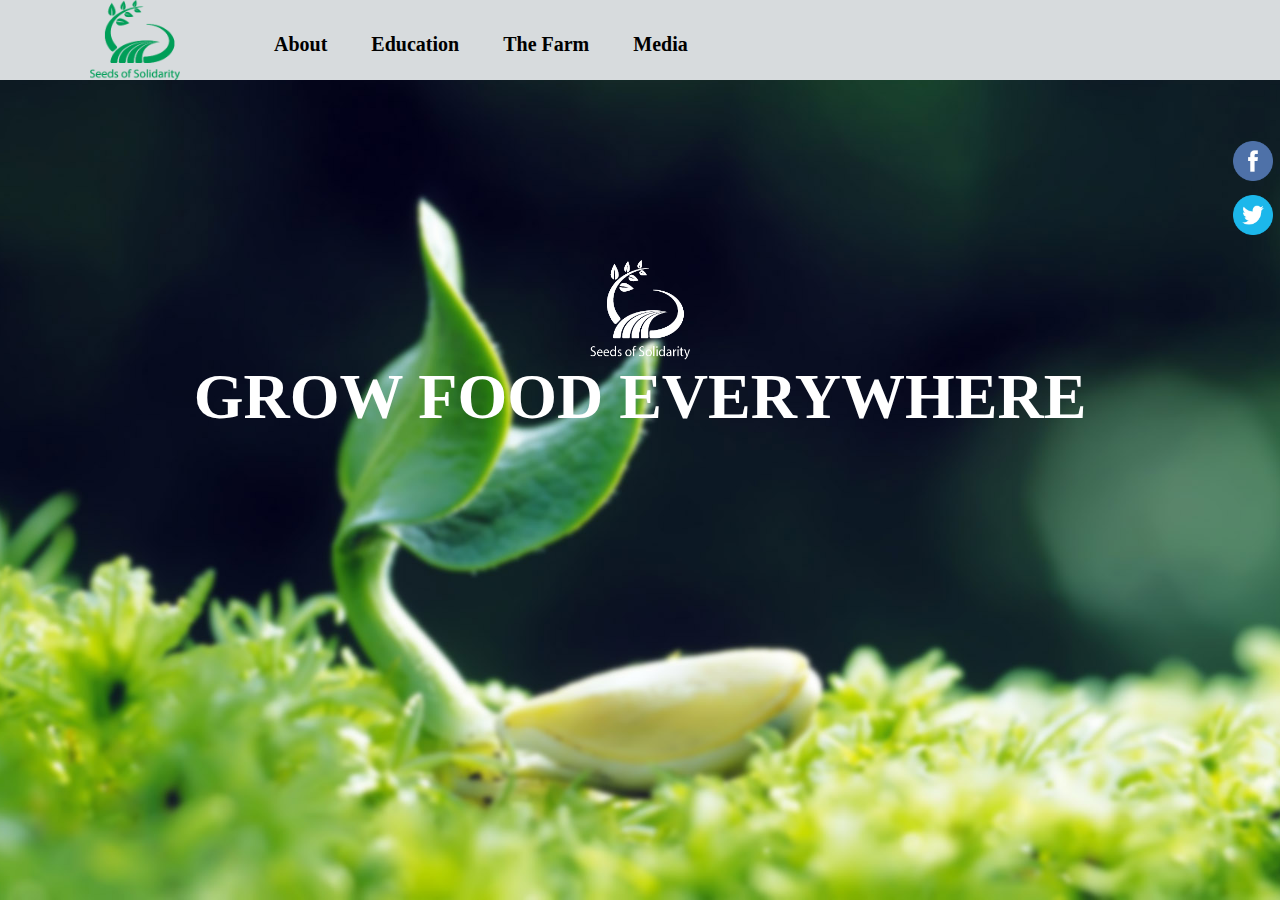
<file: index.html>
<!DOCTYPE html>
<html>
  <head>
    <meta charset="utf-8" />
    <meta name="viewport" content="width=device-width, initial-scale=1.0" />

    <title>Seeds Of Solidarity</title>
    <link href="style.css" rel="stylesheet" type="text/css" />
  </head>

  <body>
    <header id="showcase">
      <nav class="nav-main">
        <div class="logo_container">
          <a href="index.html"
            ><img src="images/SeedsLogo.png" width="90" height="80"
          /></a>
        </div>

        <ul>
          <li>
            <a href="#" class="nav-item">About</a>
            <div class="nav-content">
              <div class="nav-sub">
                <ul>
                  <li><a href="about.html">About Us</a></li>
                  <li><a href="community.html">Community</a></li>
                </ul>
              </div>
            </div>

            <a href="education.html" class="nav-item">Education</a>
            <a href="thefarm.html" class="nav-item">The Farm</a>
            <a href="media.html" class="nav-item">Media</a>
          </li>
        </ul>
      </nav>

      <br /><br /><br /><a href="http://www.facebook.com"
        ><img
          src="images/facebook.png"
          height="40"
          width="40"
          align="right"
          style="padding:7px;"
          ;/></a
      ><br /><br /><br />
      <a href="http://www.twitter.com"
        ><img
          src="images/twitter.png"
          height="40"
          width="40"
          align="right"
          style="padding:7px;"
          ;/></a
      ><br /><br /><br /><br />

      <img
        src="images/SeedsLogoWhite.png"
        height="100"
        width="100"
        style="display: block; margin-left: auto; margin-right: auto;"
      />
      <h3 align="center" style="font-size:5vw">GROW FOOD EVERYWHERE</h3>
    </header>
  </body>
</html>
</file>
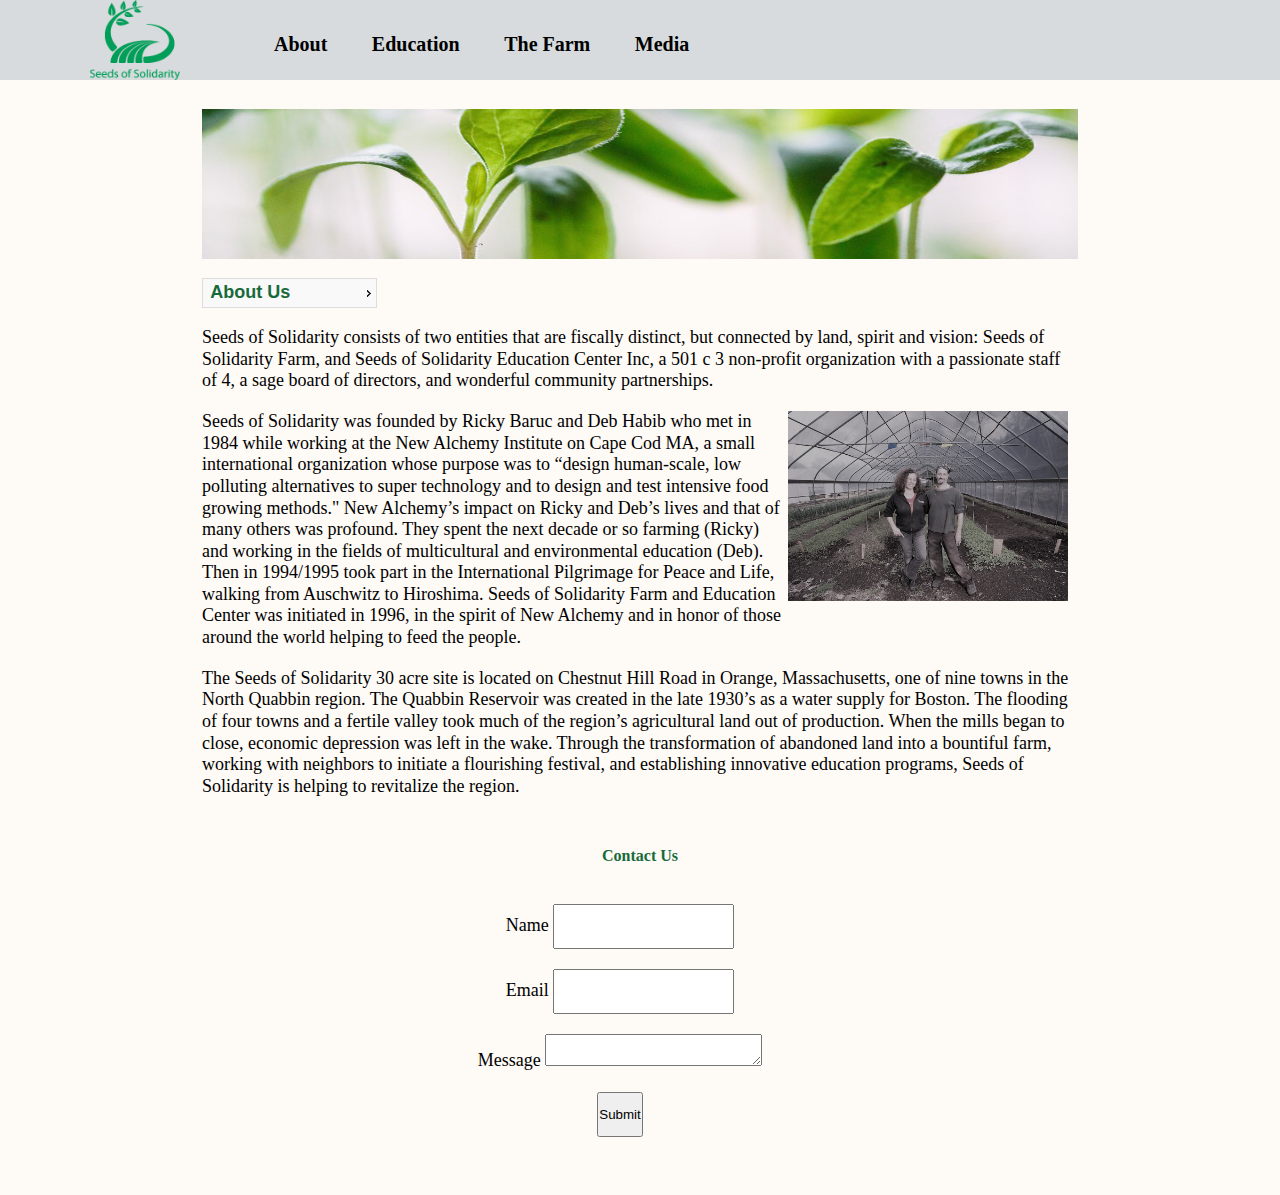
<file: about.html>
<!DOCTYPE html>
<html>
  <head>
    <meta charset="utf-8" />
    <meta
      name="viewport"
      content="width=device-width, initial-scale=1, shrink-to-fit=no"
    />
    <title>Seeds Of Solidarity</title>

    <link href="style.css" rel="stylesheet" type="text/css" />
    <link href="_css/site.css" rel="stylesheet" />
    <link href="_css/jquery-ui.min.css" rel="stylesheet" />

    <style>
      .ui-menu {
        width: 20%;
      }

      .ui-menu .ui-menu {
        width: 100%;
      }

      #signup label.error {
        font-size: 0.8em;
        color: #186a3b;
        font-weight: bold;
        display: block;
        margin-left: 215px;
      }
      #signup input.error,
      #signup select.error {
        background: #f36756;
        border: 1px solid #186a3b;
      }
    </style>

    <script src="_js/jquery.min.js"></script>
    <script src="_js/jquery-ui.min.js"></script>
    <script src="jquery_validate/jquery.validate.min.js"></script>

    <script>
      $(document).ready(function() {
        var newPhoto = new Image();
        newPhoto.src = "images/debandrick.jpg";
        var oldSrc = $("#photo").attr("src");
        $("#photo").hover(
          function() {
            $(this).attr("src", newPhoto.src);
          },
          function() {
            $(this).attr("src", oldSrc);
          }
        );
      }); //end ready

      $(document).ready(function() {
        $("#signup").validate({
          rules: {
            email: {
              required: true,
              email: true
            }
          }, //end rules
          messages: {
            email: {
              required: "Please supply an e-mail address.",
              email:
                "This is not a valid email address. Email will not be sent. Please re-enter a vaid e-mail address."
            }
          },
          errorPlacement: function(error, element) {
            if (element.is(":radio") || element.is(":checkbox")) {
              error.appendTo(element.parent());
            } else {
              error.insertAfter(element);
            }
          }
        }); // end validate

        $("#submit").click(function(event) {
          var useremail = $("#email").val();
          if (
            useremail.toLocaleLowerCase().endsWith(".com") ||
            useremail.toLocaleLowerCase().endsWith(".org") ||
            useremail.toLocaleLowerCase().endsWith(".net")
          ) {
          } else {
            alert(
              "**MESSAGE WILL NO BE SENT** Please enter an email address that ends with a domain of '.com', '.org', or '.net'."
            );
            event.preventDefault();
            $("#email").focus();
          }
        }); //end email domain check
      }); // end ready

      $(document).ready(function() {
        $("#menu").menu();
      }); // end ready
    </script>
  </head>

  <body>
    <nav class="nav-main">
      <div class="logo_container">
        <a href="index.html"
          ><img src="images/SeedsLogo.png" width="90" height="80"
        /></a>
      </div>

      <ul>
        <li>
          <a href="#" class="nav-item">About</a>
          <div class="nav-content">
            <div class="nav-sub">
              <ul>
                <li><a href="#">About Us</a></li>
                <li><a href="community.html">Community</a></li>
              </ul>
            </div>
          </div>

          <a href="education.html" class="nav-item">Education</a>
          <a href="thefarm.html" class="nav-item">The Farm</a>
          <a href="media.html" class="nav-item">Media</a>
        </li>
      </ul>
    </nav>

    <br />
    <div class="content2">
      <img
        style="display: block; margin-left: auto; margin-right: auto;"
        src="images/Seeds3.jpg"
        width="100%"
        height="150"
      /><br />
      <ul id="menu">
        <li>
          <a href="#">About Us</a>
          <ul>
            <li><a href="community.html">Community</a></li>
          </ul>
        </li>
      </ul>
      <br />
      <p>
        Seeds of Solidarity consists of two entities that are fiscally distinct,
        but connected by land, spirit and vision: Seeds of Solidarity Farm, and
        Seeds of Solidarity Education Center Inc, a 501 c 3 non-profit
        organization with a passionate staff of 4, a sage board of directors,
        and wonderful community partnerships.
      </p>
      <br />
      <p>
        <img
          id="photo"
          style="float: right; margin: 0px 10px 5px 5px;"
          src="images/debandrick2.jpg"
          width="280"
        />Seeds of Solidarity was founded by Ricky Baruc and Deb Habib who met
        in 1984 while working at the New Alchemy Institute on Cape Cod MA, a
        small international organization whose purpose was to “design
        human-scale, low polluting alternatives to super technology and to
        design and test intensive food growing methods." New Alchemy’s impact on
        Ricky and Deb’s lives and that of many others was profound. They spent
        the next decade or so farming (Ricky) and working in the fields of
        multicultural and environmental education (Deb). Then in 1994/1995 took
        part in the International Pilgrimage for Peace and Life, walking from
        Auschwitz to Hiroshima. Seeds of Solidarity Farm and Education Center
        was initiated in 1996, in the spirit of New Alchemy and in honor of
        those around the world helping to feed the people.
      </p>
      <br />
      <p>
        The Seeds of Solidarity 30 acre site is located on Chestnut Hill Road in
        Orange, Massachusetts, one of nine towns in the North Quabbin region.
        The Quabbin Reservoir was created in the late 1930’s as a water supply
        for Boston. The flooding of four towns and a fertile valley took much of
        the region’s agricultural land out of production. When the mills began
        to close, economic depression was left in the wake. Through the
        transformation of abandoned land into a bountiful farm, working with
        neighbors to initiate a flourishing festival, and establishing
        innovative education programs, Seeds of Solidarity is helping to
        revitalize the region.
      </p>
    </div>
    <br /><br />

    <h6 align="center">Contact Us</h6>
    <br />

    <div class="content">
      <form action="about.html" method="post" name="signup" id="signup">
        <div class="content">
          <label for="name" class="label">Name</label>
          <input
            name="name"
            type="text"
            class="required"
            id="name"
            title="Please type your name."
          />
        </div>

        <div class="content">
          <label for="email" class="label">Email</label>
          <input name="email" type="text" id="email" />
        </div>

        <div class="content">
          <label for="comments" class="label">Message</label>
          <textarea
            name="comments"
            cols="25"
            rows="2.5"
            id="comments"
          ></textarea>
        </div>

        <div class="content">
          <input type="submit" name="submit" id="submit" value="Submit" />
        </div>
      </form>
    </div>
    <br /><br />
  </body>
</html>
</file>
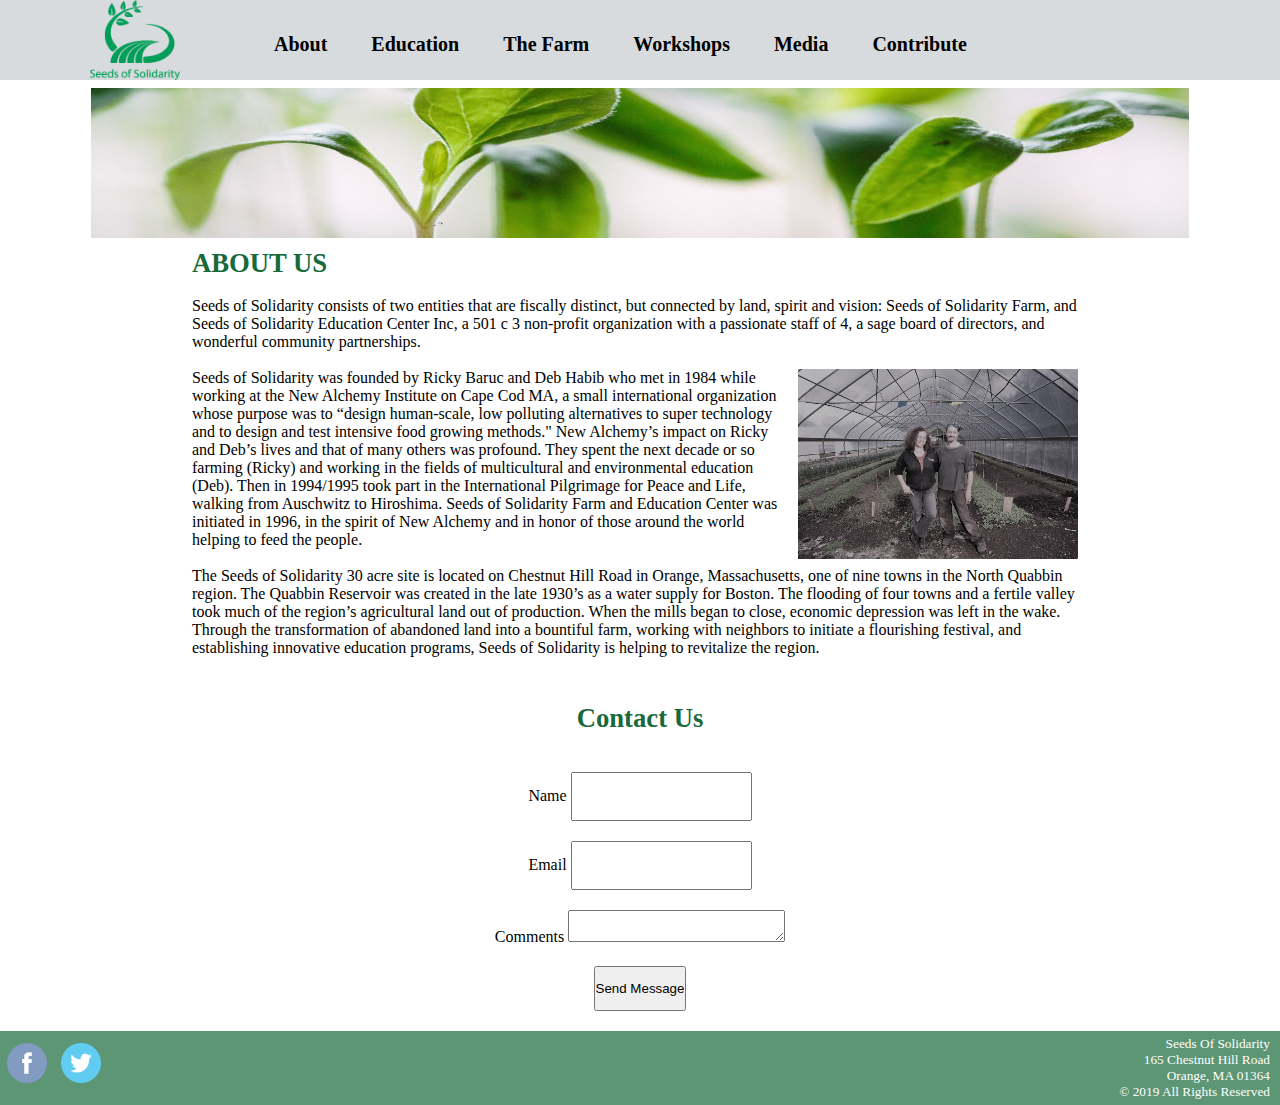
<file: about3.html>
<!doctype html>
<html>
<head>
<meta charset="utf-8">
<meta name="viewport" content="width=device-width, initial-scale=1, shrink-to-fit=no">
<title>Seeds Of Solidarity</title>
<link href="style.css" rel="stylesheet" type="text/css">
<style>

#signup label.error {
  font-size: 0.8em;
  color: #186A3B;
  font-weight: bold;
  display: block;
  margin-left: 215px;
}
#signup  input.error, #signup select.error  {
  background: #F36756;
  border: 1px solid #186A3B ;
}
</style>

<script src="_js/jquery.min.js"></script>
<script src="jquery_validate/jquery.validate.min.js"></script>
<script>
$(document).ready(function() {
 var newPhoto = new Image();
 newPhoto.src = 'images/debandrick.jpg';
 var oldSrc=$('#photo').attr('src');
 $('#photo').hover(
function() {
  $(this).attr('src' , newPhoto.src);
},
function() {
  $(this).attr('src' , oldSrc);
});
}); //end ready

$(document).ready(function() {
 $('#signup').validate({
   rules: {
     email: {
        required: true,
        email: true
     }
  }, //end rules
   messages: {
      email: {
         required: "Please supply an e-mail address.",
         email: "This is not a valid email address. Email will not be sent. Please re-enter a vaid e-mail address."

       }
  },
   errorPlacement: function(error, element) {
       if ( element.is(":radio") || element.is(":checkbox")) {
          error.appendTo( element.parent());
        } else {
          error.insertAfter(element);
        }
    }

  }); // end validate

  $('#submit').click(function (event) {
     var useremail = $('#email').val();
     if (useremail.toLocaleLowerCase().endsWith(".com")
       || useremail.toLocaleLowerCase().endsWith(".org")
       || useremail.toLocaleLowerCase().endsWith(".net")) {
     }  else {
       alert("**MESSAGE WILL NO BE SENT** Please enter an email address that ends with a domain of '.com', '.org', or '.net'.");
       event.preventDefault();
       $('#email').focus();
     }
   }); //end email domain check
}); // end ready

</script>
</head>

<body>
	<nav class="nav-main">

			  <div class="logo_container">
				  <a href="index.html"><img src="images/SeedsLogo.png" width="90" height="80" /></a>
			  </div>

		      <ul>
				 <li>
				     <a href="#" class="nav-item">About</a>
					  <div class="nav-content">
				       <div class="nav-sub">
					      <ul>
							  <li><a href="#">About Us</a></li>
							  <li><a href="staff.html">Meet Our Staff</a></li>
							  <li><a href="community.html">Community</a></li>

						  </ul>
					   </div>
					  </div>

					 <a href="education.html" class="nav-item">Education</a>
					 <a href="thefarm.html" class="nav-item">The Farm</a>
					  <a href="workshop.html" class="nav-item">Workshops</a>
					  <a href="media.html"class="nav-item">Media</a>
					 <a href="contribute.html" class="nav-item">Contribute</a>
				 </li>

			 </ul>








	</nav>


	<img style="display: block; margin-left: auto; margin-right: auto;" src="images/Seeds3.jpg" width="85.8%" height="150" />

	<div class="content">
	<h1>ABOUT US</h1><br>
	<p>Seeds of Solidarity consists of  two entities that are fiscally distinct, but connected by land, spirit and vision: Seeds of Solidarity Farm, and Seeds of Solidarity Education Center Inc, a 501 c 3 non-profit organization with a passionate staff of 4, a sage board of directors, and wonderful community partnerships.</p><br>
	<p><img id="photo" style="float: right; margin: 0px 10px 5px 5px;" src="images/debandrick2.jpg" width="280" />Seeds of Solidarity was founded by Ricky Baruc and Deb Habib who met in 1984 while working at the New Alchemy Institute on Cape Cod MA, a small international organization whose purpose was to “design human-scale, low polluting alternatives to super technology and to design and test intensive food growing methods." New Alchemy’s impact on Ricky and Deb’s lives and that of many others was profound. They spent the next decade or so farming (Ricky) and working in the fields of multicultural and environmental education (Deb). Then in 1994/1995 took part in the International Pilgrimage for Peace and Life, walking from Auschwitz to Hiroshima.  Seeds of Solidarity Farm and Education Center was initiated in 1996, in the spirit of New Alchemy and in honor of those around the world helping to feed the people.</p><br>
	<p>The Seeds of Solidarity 30 acre site is located on Chestnut Hill Road in Orange, Massachusetts, one of nine towns in the North Quabbin region. The Quabbin Reservoir was created in the late 1930’s as a water supply for Boston. The flooding of four towns and a fertile valley took much of the region’s agricultural land out of production. When the mills began to close, economic depression was left in the wake. Through the transformation of abandoned land into a bountiful farm, working with neighbors to initiate a flourishing festival, and establishing innovative education programs, Seeds of Solidarity is helping to revitalize the region.</p>

	</div><br><br>



	<h1 align="center">Contact Us</h1><br>



  	<div class="content">


  		<form action="about.html" method="post" name="signup" id="signup">
  			<div class="content">
  				<label for="name" class="label">Name</label>
  				<input name="name" type="text" class="required" id="name" title="Please type your name.">
  			</div>

  			<div class="content">
  				<label for="email" class="label">Email</label>
  				<input name="email" type="text" id="email">
  			</div>

        <div class="content">
  				<label for="comments" class="label">Comments</label>
  				<textarea name="comments" cols="25" rows="2.5" id="comments"></textarea>
  			</div>

  			<div class="content">
  				<input type="submit" name="submit" id="submit" value="Send Message">
  			</div>
  		</form>

  	</div>


	<div class="footer">
		<div class="footer_text">

	<a href="http://www.facebook.com"><img src="images/facebook.png"  height="40" width="40" align="left" style="padding:7px;";/></a>
	<a href="http://www.twitter.com"><img src="images/twitter.png"  height="40" width="40" align="left" style="padding:7px;";/></a>
    <p align="right">Seeds Of Solidarity </p>
	<p align="right">165 Chestnut Hill Road  </p>
	<p align="right">Orange, MA 01364</p>
	<p align="right">&copy; 2019 All Rights Reserved</p>
		</div>
    </div>

</body>
</html>
</file>
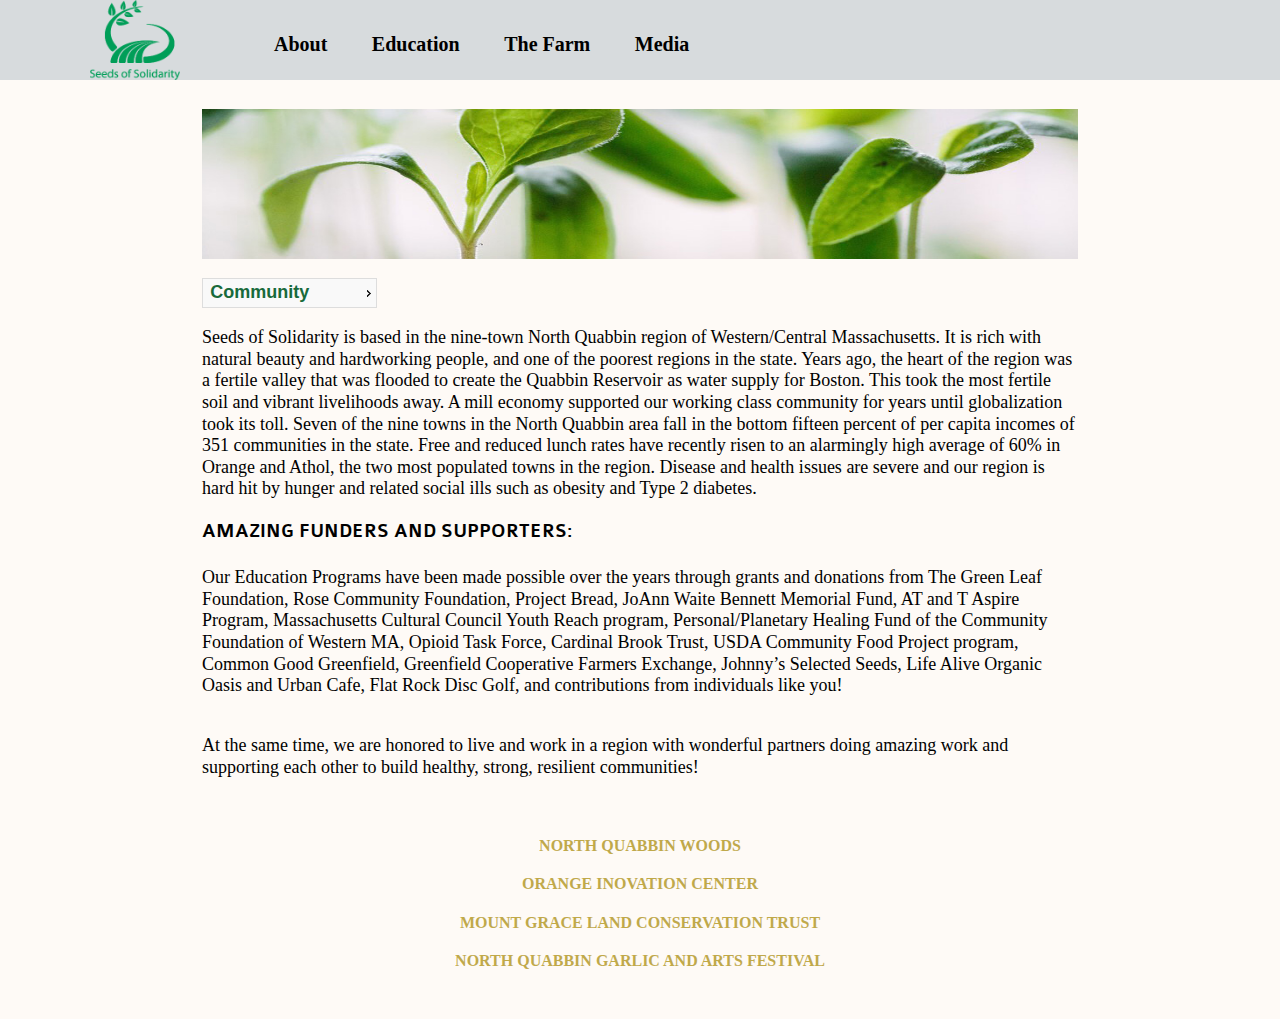
<file: community.html>
<!DOCTYPE html>
<html>
  <head>
    <meta charset="utf-8" />
    <meta
      name="viewport"
      content="width=device-width, initial-scale=1, shrink-to-fit=no"
    />
    <title>Seeds Of Solidarity</title>
    <link href="style.css" rel="stylesheet" type="text/css" />
    <link href="_css/site.css" rel="stylesheet" />
    <link href="_css/jquery-ui.min.css" rel="stylesheet" />

    <style>
      .ui-menu {
        width: 20%;
      }

      .ui-menu .ui-menu {
        width: 100%;
      }
    </style>

    <script src="_js/jquery.min.js"></script>
    <script src="_js/jquery-ui.min.js"></script>

    <script>
      $(document).ready(function() {
        $("#menu").menu();
      }); // end ready
    </script>
  </head>

  <body>
    <nav class="nav-main">
      <div class="logo_container">
        <a href="index.html"
          ><img src="images/SeedsLogo.png" width="90" height="80"
        /></a>
      </div>

      <ul>
        <li>
          <a href="#" class="nav-item">About</a>
          <div class="nav-content">
            <div class="nav-sub">
              <ul>
                <li><a href="about.html">About Us</a></li>
                <li><a href="#">Community</a></li>
              </ul>
            </div>
          </div>

          <a href="education.html" class="nav-item">Education</a>
          <a href="thefarm.html" class="nav-item">The Farm</a>
          <a href="media.html" class="nav-item">Media</a>
        </li>
      </ul>
    </nav>

    <br />
    <div class="content2">
      <img
        style="display: block; margin-left: auto; margin-right: auto;"
        src="images/Seeds3.jpg"
        width="100%"
        height="150"
      /><br />
      <ul id="menu">
        <li>
          <a href="#">Community</a>
          <ul>
            <li><a href="about.html">About Us</a></li>
          </ul>
        </li>
      </ul>
      <br />
      <p>
        Seeds of Solidarity is based in the nine-town North Quabbin region of
        Western/Central Massachusetts. It is rich with natural beauty and
        hardworking people, and one of the poorest regions in the state. Years
        ago, the heart of the region was a fertile valley that was flooded to
        create the Quabbin Reservoir as water supply for Boston. This took the
        most fertile soil and vibrant livelihoods away. A mill economy supported
        our working class community for years until globalization took its toll.
        Seven of the nine towns in the North Quabbin area fall in the bottom
        fifteen percent of per capita incomes of 351 communities in the state.
        Free and reduced lunch rates have recently risen to an alarmingly high
        average of 60% in Orange and Athol, the two most populated towns in the
        region. Disease and health issues are severe and our region is hard hit
        by hunger and related social ills such as obesity and Type 2 diabetes.
      </p>
      <br />

      <h2>Amazing Funders and Supporters:</h2>
      <br />
      <p>
        Our Education Programs have been made possible over the years through
        grants and donations from The Green Leaf Foundation, Rose Community
        Foundation, Project Bread, JoAnn Waite Bennett Memorial Fund, AT and T
        Aspire Program, Massachusetts Cultural Council Youth Reach program,
        Personal/Planetary Healing Fund of the Community Foundation of Western
        MA, Opioid Task Force, Cardinal Brook Trust, USDA Community Food Project
        program, Common Good Greenfield, Greenfield Cooperative Farmers
        Exchange, Johnny’s Selected Seeds, Life Alive Organic Oasis and Urban
        Cafe, Flat Rock Disc Golf, and contributions from individuals like you!
      </p>
      <br /><br />
      <p>
        At the same time, we are honored to live and work in a region with
        wonderful partners doing amazing work and supporting each other to build
        healthy, strong, resilient communities!
      </p>
      <br /><br /><br />

      <h5 align="center">
        <a
          href="http://www.northquabbinwoods.org/"
          style="text-decoration: none"
          >NORTH QUABBIN WOODS</a
        >
      </h5>
      <br />
      <h5 align="center">
        <a
          href="https://www.orange-innovation.com/"
          style="text-decoration: none"
          >ORANGE INOVATION CENTER</a
        >
      </h5>
      <br />
      <h5 align="center">
        <a href="https://www.mountgrace.org/" style="text-decoration: none"
          >MOUNT GRACE LAND CONSERVATION TRUST</a
        >
      </h5>
      <br />
      <h5 align="center">
        <a href="https://garlicandarts.org/" style="text-decoration: none"
          >NORTH QUABBIN GARLIC AND ARTS FESTIVAL</a
        >
      </h5>
    </div>
    <br /><br />
  </body>
</html>
</file>
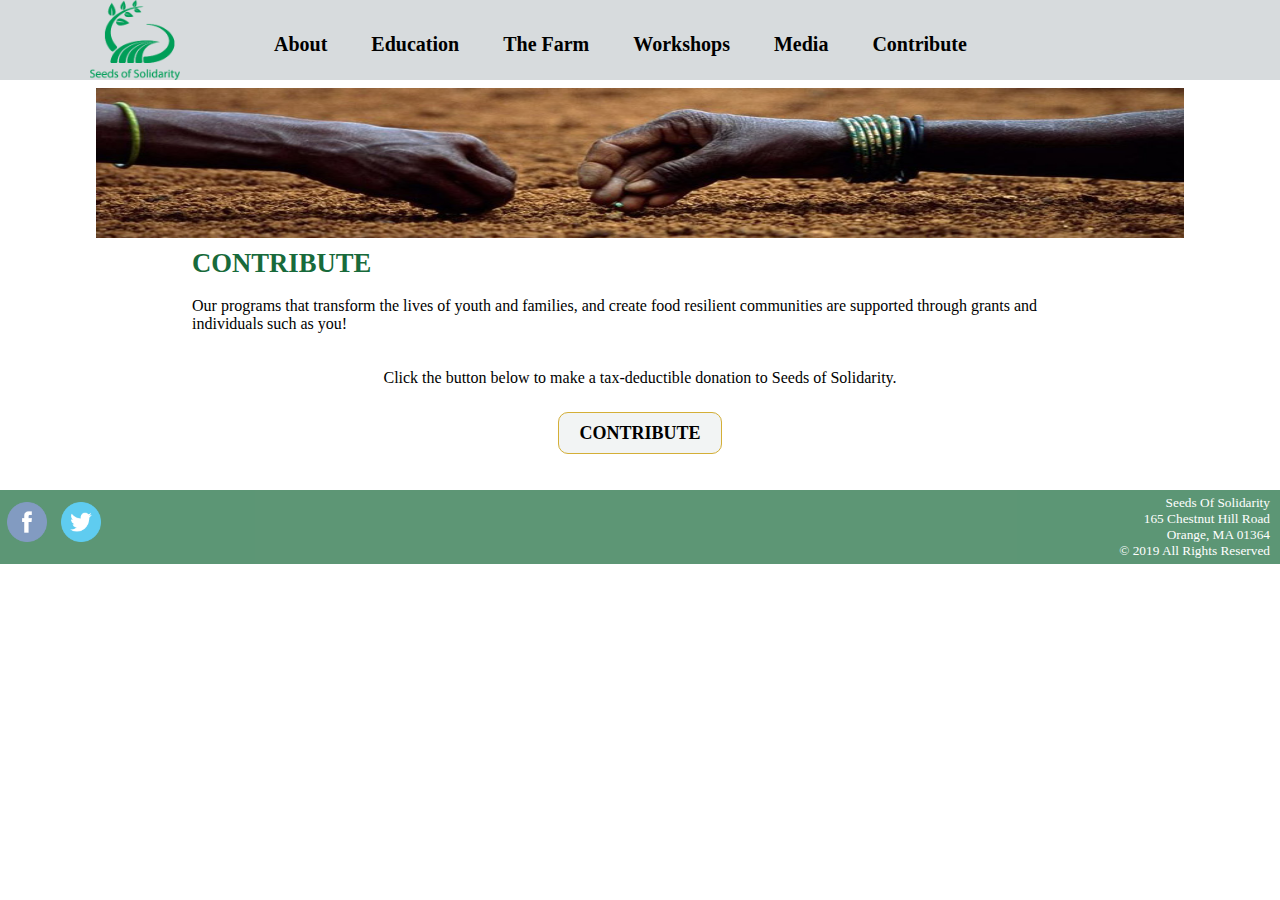
<file: contribute.html>
<!doctype html>
<html>
<head>
<meta charset="utf-8">
<meta name="viewport" content="width=device-width, initial-scale=1, shrink-to-fit=no">

<title>Seeds Of Solidarity</title>
<link href="style.css" rel="stylesheet" type="text/css">
</head>

<body>
	<nav class="nav-main">

			  <div class="logo_container">
				  <a href="index.html"><img src="images/SeedsLogo.png" width="90" height="80" /></a>
		</div>
				  <ul>
				 <li>
				     <a href="#" class="nav-item">About</a>
					  <div class="nav-content">
				       <div class="nav-sub">
					      <ul>
							  <li><a href="about.html">About Us</a></li>
							  <li><a href="staff.html">Meet Our Staff</a></li>
							  <li><a href="community.html">Community</a></li>

						  </ul>
					   </div>
					  </div>

					 <a href="education.html" class="nav-item">Education</a>
					 <a href="thefarm.html" class="nav-item">The Farm</a>
					  <a href="workshop.html" class="nav-item">Workshops</a>
					  <a href="media.html" class="nav-item">Media</a>
					 <a href="#" class="nav-item">Contribute</a>
				 </li>

			 </ul>

				  </nav>
	<img style="display: block; margin-left: auto; margin-right: auto;" src="images/seeds12.jpg" width="85%" height="150"/>

	<div class="content">
	<h1>CONTRIBUTE</h1><br>
	<p>Our programs that transform the lives of youth and families, and create food resilient communities are supported through grants and individuals such as you!</p><br><br>
	<p align="center">Click the button below to make a tax-deductible donation to Seeds of Solidarity.</p><br><br>
	<h2 align="center"></p><a href="https://app.etapestry.com/hosted/SeedsofSolidarityEducation/OnlineGiving.html" class="button" align="center">CONTRIBUTE</a></h2>

	</div><br><br>

	<div class="footer">
		<div class="footer_text">

	<a href="http://www.facebook.com"><img src="images/facebook.png"  height="40" width="40" align="left" style="padding:7px;";/></a>
	<a href="http://www.twitter.com"><img src="images/twitter.png"  height="40" width="40" align="left" style="padding:7px;";/></a>
    <p align="right">Seeds Of Solidarity </p>
	<p align="right">165 Chestnut Hill Road  </p>
	<p align="right">Orange, MA 01364</p>
	<p align="right">&copy; 2019 All Rights Reserved</p>
		</div>
    </div>

</body>
</html>
</file>
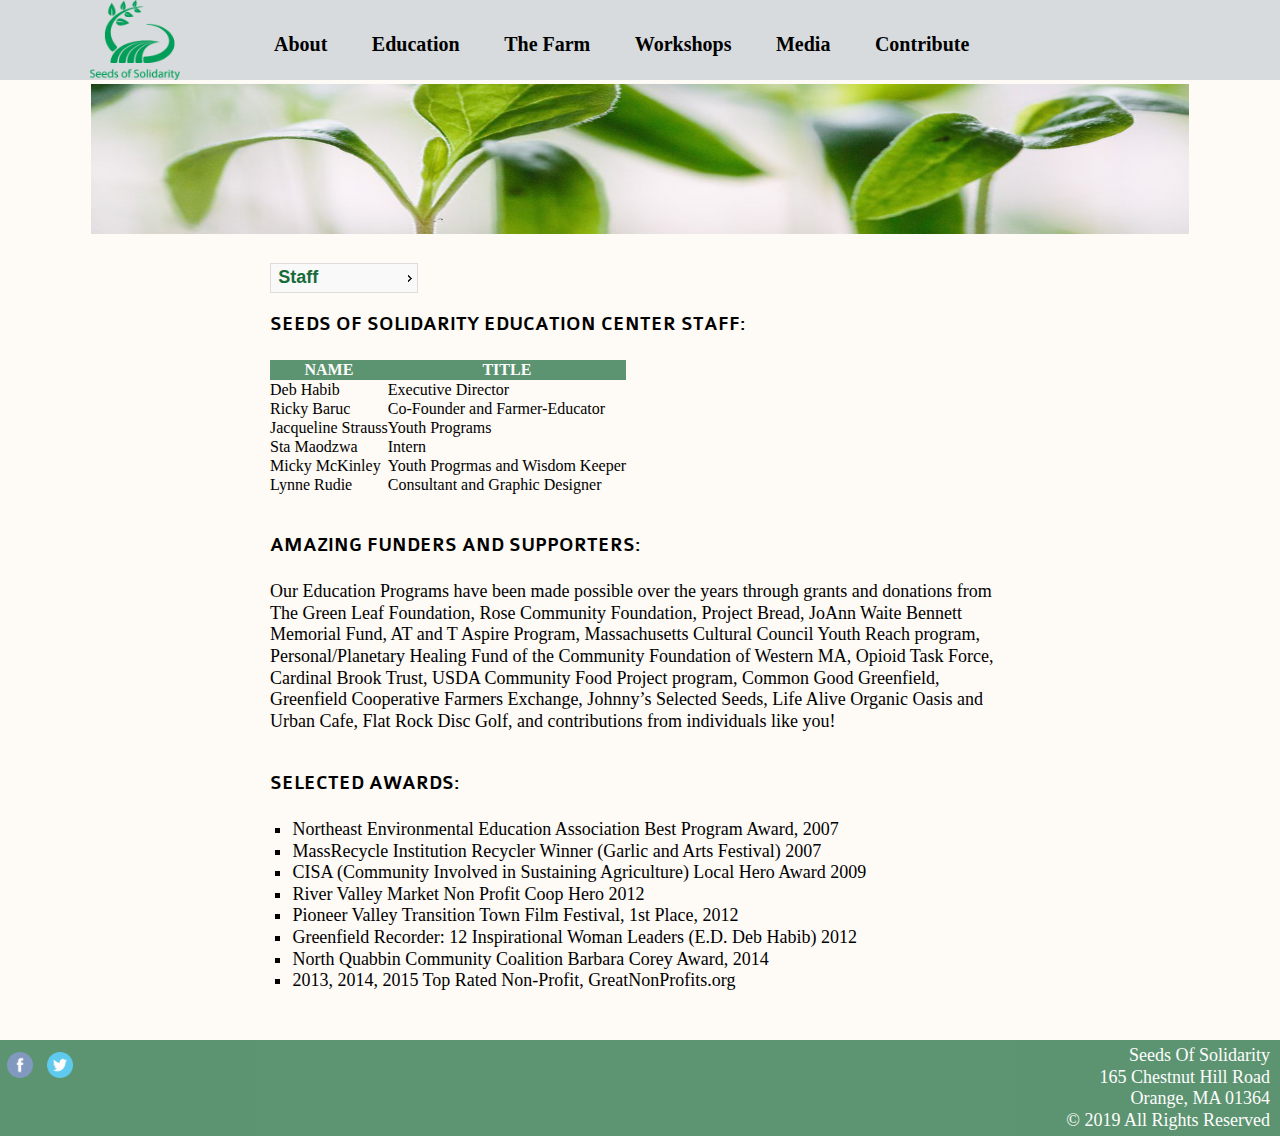
<file: staff.html>
<!doctype html>
<html>
<head>
<meta charset="utf-8">
<meta name="viewport" content="width=device-width, initial-scale=1, shrink-to-fit=no">
<title>Seeds Of Solidarity</title>
<link href="style.css" rel="stylesheet" type="text/css">
<link href="_css/site.css" rel="stylesheet">
<link href="_css/jquery-ui.min.css" rel="stylesheet">
<style>
.ui-menu {
width: 20%;
}

.ui-menu .ui-menu{
width: 100%;
}
</style>
<script src="_js/jquery.min.js"></script>
<script src="_js/jquery-ui.min.js"></script>

<script>
$(document).ready(function() {
  $('#menu').menu();
}); // end ready
</script>
</head>

<body>
	<nav class="nav-main">

			  <div class="logo_container">
				  <a href="index.html"><img src="images/SeedsLogo.png" width="90" height="80" /></a>
			  </div>

		      <ul>
				 <li>
				     <a href="#" class="nav-item">About</a>
					  <div class="nav-content">
				       <div class="nav-sub">
					      <ul>
							  <li><a href="about.html">About Us</a></li>
							  <li><a href="#">Meet Our Staff</a></li>
							  <li><a href="community.html">Community</a></li>

						  </ul>
					   </div>
					  </div>

					 <a href="education.html" class="nav-item">Education</a>
					 <a href="thefarm.html" class="nav-item">The Farm</a>
					  <a href="workshop.html" class="nav-item">Workshops</a>
					  <a href="media.html" class="nav-item">Media</a>
					 <a href="contribute.html" class="nav-item">Contribute</a>
				 </li>

			 </ul>








	</nav>


	<img style="display: block; margin-left: auto; margin-right: auto;" src="images/Seeds3.jpg" width="85.8%" height="150" />
  <br>
	<div class="content">


	    <ul id="menu">

	      <li><a href="#">Staff</a>
	        <ul>
	          <li><a href="about.html">About Us</a></li>
	          <li><a href="community.html">Community</a></li>

	        </ul>
	      </li>

	    </ul>
  <br>
	<h2>Seeds of Solidarity Education Center Staff:</h2></br>
	<table>
	  <thread>
		<tr>
		  <th>NAME</th>
		  <th>TITLE</th>
		</tr>
	  </thread>
	  <tbody>
		<tr>
		  <td>Deb Habib</td>
		  <td>Executive Director</td>
		</tr>
		<tr>
		  <td>Ricky Baruc</td>
		  <td>Co-Founder and Farmer-Educator</td>
		</tr>
		<tr>
		  <td>Jacqueline Strauss</td>
		  <td>Youth Programs</td>
		</tr>
		<tr>
		  <td>Sta Maodzwa</td>
		  <td>Intern</td>
		</tr>
		<tr>
		  <td>Micky McKinley</td>
		  <td>Youth Progrmas and Wisdom Keeper</td>
		</tr>
		<tr>
		  <td>Lynne Rudie</td>
		  <td>Consultant and Graphic Designer</td>
		</tr>
	 </tbody>
	</table><br><br>
	<h2>Amazing Funders and Supporters:</h2><br>
	<p>Our Education Programs have been made possible over the years through grants and donations from The Green Leaf Foundation, Rose Community Foundation, Project Bread, JoAnn Waite Bennett Memorial Fund, AT and T Aspire Program, Massachusetts Cultural Council Youth Reach program, Personal/Planetary Healing Fund of the Community Foundation of Western MA,  Opioid Task Force, Cardinal Brook Trust, USDA Community Food Project program, Common Good Greenfield, Greenfield Cooperative Farmers Exchange, Johnny’s Selected Seeds, Life Alive Organic Oasis and Urban Cafe, Flat Rock Disc Golf, and contributions from individuals like you!</p><br><br>
	<h2>Selected Awards:</h2><br>
	<ul><li>Northeast Environmental Education Association Best Program Award, 2007</li>
		<li>MassRecycle Institution Recycler Winner (Garlic and Arts Festival) 2007</li>
		<li>CISA (Community Involved in Sustaining Agriculture) Local Hero Award 2009</li>
		<li>River Valley Market Non Profit Coop Hero 2012</li>
		<li>Pioneer Valley Transition Town Film Festival, 1st Place, 2012</li>
		<li>Greenfield Recorder: 12 Inspirational Woman Leaders (E.D. Deb Habib) 2012</li>
		<li>North Quabbin Community Coalition Barbara Corey Award, 2014</li>
		<li>2013, 2014, 2015 Top Rated Non-Profit, GreatNonProfits.org</li></ul>

	</div><br><br>





	<div class="footer">
		<div class="footer_text">

	<a href="http://www.facebook.com"><img src="images/facebook.png"  height="40" width="40" align="left" style="padding:7px;";/></a>
	<a href="http://www.twitter.com"><img src="images/twitter.png"  height="40" width="40" align="left" style="padding:7px;";/></a>
    <p align="right">Seeds Of Solidarity </p>
	<p align="right">165 Chestnut Hill Road  </p>
	<p align="right">Orange, MA 01364</p>
	<p align="right">&copy; 2019 All Rights Reserved</p>
		</div>
    </div>

</body>
</html>
</file>
<file: style.css>
@charset "utf-8";
/* CSS Document */

@viewport {
  width: device-width;
  zoom: 1;
}
* {
  margin: 0;
  padding: 0;
}
.header {
  width: 100%;
  height: 80px;
  display: inline-block;
  background-color: #f2f4f4;
  padding-bottom: 90px;
}

.logo_container {
  float: left;
  padding-left: 90px;
  padding-right: 5px;
}

.navigation {
  width: 100%;
  background-color: #f2f4f4;
  height: 90px;
  color: black;
}

.navigation > ul {
  margin: 0;
  padding: 0;
  float: left;
  list-style-type: none;
}

.navigation > ul > li {
  float: left;
}
.button {
  font-size: 18px;
  text-decoration: none;
  color: black;
  border: #d4af37 1px solid;
  padding: 10px 20px;
  border-radius: 10px;
  margin-top: 20px;
  background-color: #f2f4f4;
}

.button:hover {
  background: #186a3b;
  opacity: 0.7;
  color: white;
}

.content {
  width: 70%;
  margin: auto;
  padding: 10px;
  padding-top: 10px;
}

.content2 {
  width: 70%;
  margin: auto;
  padding: 10px;
  padding-top: 10px;
}

h1 {
  font-size: 20pt;
  font-weight: bold;
  color: #186a3b;
}

h2 {
  font-size: 12pt;
  font-weight: bold;
  text-transform: uppercase;
}

h3 {
  font-size: 50pt;
  font-weight: bold;
  color: white;
}

h4 {
  font-size: 30pt;
  font-weight: bold;
  color: white;
}

h5 {
  font-size: 12pt;
  font-weight: bold;
  text-decoration: none;
  color: #186a3b;
  opacity: 0.7;
  text-transform: uppercase;
}
h6 {
  font-size: 60pt;
  font-weight: bold;
  color: #186a3b;
}
.footer {
  left: 0;
  bottom: 0;
  width: 100%;
  background-color: #186a3b;
  opacity: 0.7;
  color: white;
  text-align: center;
  font-size: 12pt;
}

.footer_text {
  font-size: 10pt;
  color: white;
  padding-right: 10px;
  padding-top: 5px;
  padding-bottom: 5px;
}

#showcase {
  background-image: url("images/seeds8.jpg");
  background-size: cover;
  background-position: center;
  height: 100vh;
}

form {
  margin-top: 30px;
  max-width: 700px;
  margin: auto;
  text-align: center;
}

.form-control {
  width: 500px;
  background: transparent;
  border: none;
  outline: none;
  border-bottom: 1px solid gray;
  color: black;
  font-size: 12px;
  margin-bottom: 16px;
}

input {
  height: 45px;
}

form .submit {
  background: #f2f4f4;
  opacity: 0.7;
  border-color: transparent;
  border: #d4af37 1px solid;
  border-radius: 10px;
  color: black;
  font-size: 18px;
  font-weight: bold;
  letter-spacing: 2px;
  height: 50px;
  margin-top: 20px;
}

form .submit:hover {
  background-color: #186a3b;
  cursor: pointer;
  color: white;
}

.nav-main {
  width: 100%;
  background-color: #d7dbdd;
  height: 80px;
  color: #fff;
  padding-bottom: 0px;
}

.nav-main > ul {
  margin: 0;
  padding: 0;
  padding-left: 69px;
  float: left;
  list-style-type: none;
}

.nav-main > ul > li {
  float: left;
}
.nav-item {
  display: inline-block;
  padding: 24px 20px;
  height: 40px;
  line-height: 40px;
  color: black;
  text-decoration: none;
  font-weight: bold;
  font-size: 20px;
}
.nav-content {
  position: absolute;
  top: 70px;
  overflow: hidden;
  background-color: #145a32;
  max-height: 0;
}

.nav-content a {
  color: #fff;
  text-decoration: none;
}

.nav-content a:hover {
  text-decoration: underline;
}

.nav-content:active {
  max-height: 400px;
}
.nav-sub {
  padding: 15px;
  padding-right: 60px;
  padding-bottom: 5px;
}

.nav-sub ul {
  padding: 0;
  margin: 0;
  list-style-type: none;
}

.nav-sub ul li a {
  display: inline-block;
  padding: 5px 0;
}

.nav-item:focus {
  background-color: #186a3b;
  opacity: 0.7;
}

.nav-item:focus ~ .nav-content {
  max-height: 400px;
  -webkit-transition: max-height 0.4s ease-in;
  -moz-transition: max-height 0.4s ease-in;
  transition: max-height 0.4s ease-in;
}

table {
  border-collapse: collapse;
}

td {
  border: 1px solid #999;
  padding: 0.5rem;
  text-align: left;
}

th {
  border: 1px solid #999;
  padding: 0.5rem;
  background-color: #186a3b;
  opacity: 0.7;
  color: white;
  text-align: center;
}

a {
  text-decoration: none;
  font-weight: bold;
  color: #a78801;
}
</file>
<file: _css/site.css>
/* reset browser styles */
html, body, div, span, object, iframe, h1, h2, h3, h4, h5, h6, p, blockquote, pre, a, abbr, acronym, address, big, cite, code, del, dfn, em, img, ins, kbd, q, s, samp,small, strike, strong, sub, sup, tt, var, b, u, i, center, dl, dt, dd, ol, ul, li, fieldset, form, label, legend,
table, caption, tbody, tfoot, thead, tr, th, td, article, aside, canvas, details, embed,
figure, figcaption, footer, header, hgroup, menu, nav, output, ruby, section, summary,
time, mark, audio, video {
	margin: 0;
	padding: 0;
	border: 0;
	font-size: 100%;
	vertical-align: baseline;
}
article, aside, details, figcaption, figure, footer, header, hgroup, menu, nav, section {
	display: block;
}
body {
	line-height: 1.2;
	background-color: rgb(254,250,246);
}
table {
	border-collapse: collapse;
	border-spacing: 0;
}
ol {
	padding-left: 1.4em;
	list-style: decimal;
}
ul {
	padding-left: 1.4em;
	list-style: square;
}
blockquote, q {
	quotes: none;
}
blockquote:before, blockquote:after,
q:before, q:after {
	content: '';
	content: none;
}
/* end reset browser styles */

/* @font-face */
/* Regular */
@font-face {
    font-family: 'League Gothic';
    src: url('leaguegothic-regular-webfont.eot');
    src: url('leaguegothic-regular-webfont.eot?#iefix') format('embedded-opentype'),
         url('leaguegothic-regular-webfont.woff') format('woff'),
         url('leaguegothic-regular-webfont.ttf') format('truetype'),
         url('leaguegothic-regular-webfont.svg#league_gothicregular') format('svg');
    font-weight: normal;
    font-style: normal;
}
/* Italic */
@font-face {
    font-family: 'League Gothic';
    src: url('leaguegothic-italic-webfont.eot');
    src: url('leaguegothic-italic-webfont.eot?#iefix') format('embedded-opentype'),
         url('leaguegothic-italic-webfont.woff') format('woff'),
         url('leaguegothic-italic-webfont.ttf') format('truetype'),
         url('leaguegothic-italic-webfont.svg#league_gothic_italicregular') format('svg');
    font-weight: normal;
    font-style: italic;
}
@font-face {
    font-family: 'ColaborateThinRegular';
    src: url('ColabThi-webfont.eot');
    src: url('ColabThi-webfont.eot?#iefix') format('embedded-opentype'),
         url('ColabThi-webfont.woff') format('woff'),
         url('ColabThi-webfont.ttf') format('truetype'),
         url('ColabThi-webfont.svg#ColaborateThinRegular') format('svg');
    font-weight: normal;
    font-style: normal;
}
@font-face {
    font-family: 'ColaborateLightRegular';
    src: url('ColabLig-webfont.eot');
    src: url('ColabLig-webfont.eot?#iefix') format('embedded-opentype'),
         url('ColabLig-webfont.woff') format('woff'),
         url('ColabLig-webfont.ttf') format('truetype'),
         url('ColabLig-webfont.svg#ColaborateLightRegular') format('svg');
    font-weight: normal;
    font-style: normal;

}
@font-face {
    font-family: 'ColaborateRegular';
    src: url('ColabReg-webfont.eot');
    src: url('ColabReg-webfont.eot?#iefix') format('embedded-opentype'),
         url('ColabReg-webfont.woff') format('woff'),
         url('ColabReg-webfont.ttf') format('truetype'),
         url('ColabReg-webfont.svg#ColaborateRegular') format('svg');
    font-weight: normal;
    font-style: normal;

}

@font-face {
    font-family: 'ColaborateMediumRegular';
    src: url('ColabMed-webfont.eot');
    src: url('ColabMed-webfont.eot?#iefix') format('embedded-opentype'),
         url('ColabMed-webfont.woff') format('woff'),
         url('ColabMed-webfont.ttf') format('truetype'),
         url('ColabMed-webfont.svg#ColaborateMediumRegular') format('svg');
    font-weight: normal;
    font-style: normal;

}

@font-face {
    font-family: 'ColaborateBoldRegular';
    src: url('ColabBol-webfont.eot');
    src: url('ColabBol-webfont.eot?#iefix') format('embedded-opentype'),
         url('ColabBol-webfont.woff') format('woff'),
         url('ColabBol-webfont.ttf') format('truetype'),
         url('ColabBol-webfont.svg#ColaborateBoldRegular') format('svg');
    font-weight: normal;
    font-style: normal;

}

@font-face {
    font-family: 'Inconsolata';
    src: url('Inconsolata-webfont.eot');
    src: url('Inconsolata-webfont.eot?#iefix') format('embedded-opentype'),
         url('Inconsolata-webfont.woff') format('woff'),
         url('Inconsolata-webfont.ttf') format('truetype'),
         url('Inconsolata-webfont.svg#InconsolataMedium') format('svg');
    font-weight: normal;
    font-style: normal;

}

/* utilities */

/* box-sizine */
*, *:before, *:after {
  -webkit-box-sizing: border-box;
  -moz-box-sizing: border-box;
  box-sizing: border-box;
}

.clear:after {
content: "."; display: block; height: 0; clear: both; visibility: hidden;
}

.clear {
	min-height: 1px;
}

* html .clear {
 height: 1px;
}

h1 {
	font-family: 'League Gothic', Arial, sans-serif;
	font-weight: normal;
}

h2 {
	font-family: 'ColaborateMediumRegular', Arial, sans-serif;
	font-weight: normal;
	margin-bottom: 5px;
	font-size: 20px;
}


header {
	position: fixed;
	top: 0;
	vertical-align: middle;
	width: 100%;
	background-color: rgb(27,45,94);
	padding: 10px 0 5px 0;
	text-align: center;
	color: rgb(255,255,255);
	text-shadow: 2px 2px 1px rgba(255,255,255,.5);
	font: normal 28px 'League Gothic', Arial, sans-serif;
	letter-spacing: 2px;
}

header .amp {
	font-size: 20px;
}

.wrapper {
	margin-top: 100px;
}

.main {
	padding-bottom: 1em;
	border-bottom: solid 1px rgba(255,255,255,.5);
}

.main h1 {
	font-size: 32px;
	color: rgb(100,100,100);
	text-shadow: 1px 1px 1px rgb(255,255,255);
	border-bottom: solid 1px rgb(100,100,100);
	margin-bottom: 0.5em;
}

.content {
	max-width: 760px;
	margin: 0 auto;
	position: relative;
}

footer {
	position: fixed;
	bottom: 0;
	left: 0;
	width: 100%;
	background-color: rgb(27,45,94);
}

footer p {
	text-align: center;
	font-size: 14px;
	font-family: 'ColaborateLightRegular', Arial, sans-serif;
	padding: .5em .25em .5em 1em;
	color:rgb(255,255,255);
	margin: 0;
}

footer a {
	color: rgb(200,200,200);
}

p , li, legend , form{
	font-size: 18px;

	color: rgb(100,100,100;
	font-family: 'ColaborateLightRegular', Arial, sans-serif;
	line-height: 125%;
	margin-bottom: 10px;
}

fieldset {
	padding: 10px;
	border: 1px solid #888;
	margin: 25px 0;
}

.nav {
	margin: 10px 0 0 100px;
}

.nav li {
	display: inline-block;
}

.nav a, .example {
	display: inline-block;
	font-family: 'ColaborateLightRegular', Arial, sans-serif;
	font-size: 12px;
	color: rgb(100,100,100);
	text-decoration: none;
	border-radius: 0.25em;
	padding: .25em .5em;
	background-color: rgba(255,211,224,.5);
	-webkit-transition: all .25s ease-in;
	-moz-transition: all .25s ease-in;
	-o-transition: all .25s ease-in;
	transition: all .25s ease-in;
	cursor: pointer;
}

.nav a:hover, .example:hover{
	background-color: rgba(255,255,255,.85);
	color: rgb(0,0,0);
}


#resources {
	background-color: rgba(100,100,100,0.95);
	padding: 0em 1em 1em .75em;
	position: absolute;
	top: 10em;
	left: -29em;
	width: 30em;
	border-radius: 0 0 .5em 0;
	display: none;
}

#resources .open {
	position: absolute;
	width: 20px;
	height: 20px;
	right: -20px;
	top: -20px;
	background-color: rgba(100,100,100,0.8);
	border-radius: .5em 0;
	text-align: center;
	font-family: 'ColaborateBoldRegular', Arial, sans-serif;
	cursor: pointer;
	color: rgb(255,255,255);
	line-height: 100%;
}

#resources h2 {
	font-family: 'ColaborateBoldRegular', Arial, sans-serif;
	font-size:18px;
	text-transform:uppercase;
	color: rgb(255,255,255);
	margin-top: 1em;
	text-shadow: none;
}

#resources h3 {
	font-family: 'ColaborateMediumRegular', Arial, sans-serif;
	font-size: 14px;
	color: rgba(0,0,0,.8);
	margin-top: 8px;
}

#resources ul {
	margin: 5px 0 0 0;
}

#resources .nav a {
	color: rgb(255,255,255);
}
.resourceList > li {
	display: inline-block;
	padding: .5em 1em;
	border-radius: 0.25em;
	background-color: rgba(119,104,74, .5);
	font-family: 'ColaborateRegular', Arial, sans-serif;
	font-size: 12px;
	color: rgb(255,255,255);
	margin-bottom: 5px;
}



.example, code {
	font-family: 'Inconsolata', Courier, monospaced;
	font-size: 16px;
	color: rgb(100,100,100);
}

.results {
	border-radius: 10px;
	background-color: rgba(214,223,226,.5);
	padding: 1em;
	margin-bottom: 1em;
	overflow: hidden;
}

.results strong {
	font-family: 'ColaborateRegular', Arial, sans-serif;
	color: rgb(100,100,100);
}
.results .found {
	color: rgb(255,0,0);
}

.unit {
	display: inline-block;
	width: 45%;
}
.results div {
	padding-bottom: 10px;
}
.results div code {
	float: right;
	width: 60%;
}

input {
	font-size: 20px;
}
.found {
	color: rgba(255,0,0,1);
}
form .wide {
	font-size: 18px;
	width: 100%;
}
.resultSection {
	float: right;
	width: 40%;
	margin-left: 20px;
}
#regexTester {
	margin-right: 45%;
}
.sideBySide li {
	float: left;
	overflow: hidden;
	width: 220px;
}
.clickable {
	cursor:pointer;
	margin-bottom: 5px;
}

.clickable:hover {
background-color:#FFC;
}

.highlighted {
	position: absolute;
	background-color: transparent;
	opacity: 0.5;
	filter: alpha(opacity=50);
	border:1px solid white;
	z-index: 100;
}

.sm .highlighted {
	opacity: 1;
	border: none !important;
}

.badge {
	position: absolute;
	margin-top: -10px;
	z-index:50;
	font-family: 'Inconsolata', Courier, monospaced;
	font-size:14px;
	font-weight:bold;
	padding: 5px;
	color: black !important;
	background-color: #3FF;
	border: 1px black solid;
	opacity: 0.6;
	filter: alpha(opacity=60);
}

.col1 {
	float: left;
	width: 75%;
}
.col2 {
	float: right;
	width: 20%;
}

.col2 ul {
	margin-left: 20px;
	list-style: square;
}
.col2 li {
	font-size: 90%;
}


#selectorList {
	overflow: hidden;
}
#selector {
	width: 275px;
}
#bib {
	padding: 15px;
	border: 1px dotted #FFF;
	font-size: 80%;
	margin-top: 25px;
	background-color: rgba(214,223,226,.5);
	border-radius: 10px;
}

#gallery img {
	display: inline-block;
	margin: 0 0 10px 0;
	border: 1px solid rgb(0,0,0);
}

form#order div, form#signup div{
	padding-bottom: 10px;
}

form#order .label, form#signup .label {
	display: block;
	clear: left;
	float: left;
	width: 175px;
	text-align: right;
	padding: 7px 15px 0 0;
	text-transform: uppercase;
	font-weight: bold;
}

form#signup .label {
	width: 200px;
}

.labelBlock {
	text-transform: uppercase;
	font-weight: bold;
	display: block;
	padding-bottom: 0 !important;
	clear: both;
	margin-top: 10px;
}

form#order select, form#signup select {
	display: inline-block;
	margin-top: 8px;
}

form#order input[type="radio"], form#signup input[type="radio"], form#signup input[type="checkbox"] {
   display: inline-block;
   margin-top: 10px;
}

form .indent, #submit {
	margin-left: 215px;
}
#console label {
	float: left;
	width: 100px;
}
.clearLeft {
	clear: left;
}
.imgRight {
	float: right;
	margin-bottom: 5px;
	margin-left: 5px;
}
.imgLeft {
	float: left;
	margin-bottom: 5px;
	margin-right: 5px;
}

#signup .indent label.error {
  margin-left: 0;
}

#events body {
	-webkit-user-select: none;
	-moz-user-select: none;
	-ms-user-select: none;
	user-select: none;
}
#events fieldset {
	border: 1px solid black;
}
#events legend {
	font: 150% 'League Gothic';
}

.row p {
  float: left;
  width: 25%;
  margin-right: 5%;
  font-weight: bold;
  color: red;
}
.row p img {
  max-width: 100%;
  border: 1px solid black;
}
.row button {
  font-weight: bold;
  color: red;
  font-size: 1em;
}

#accordion h2 {
  font-weight: normal;
}
</file>
